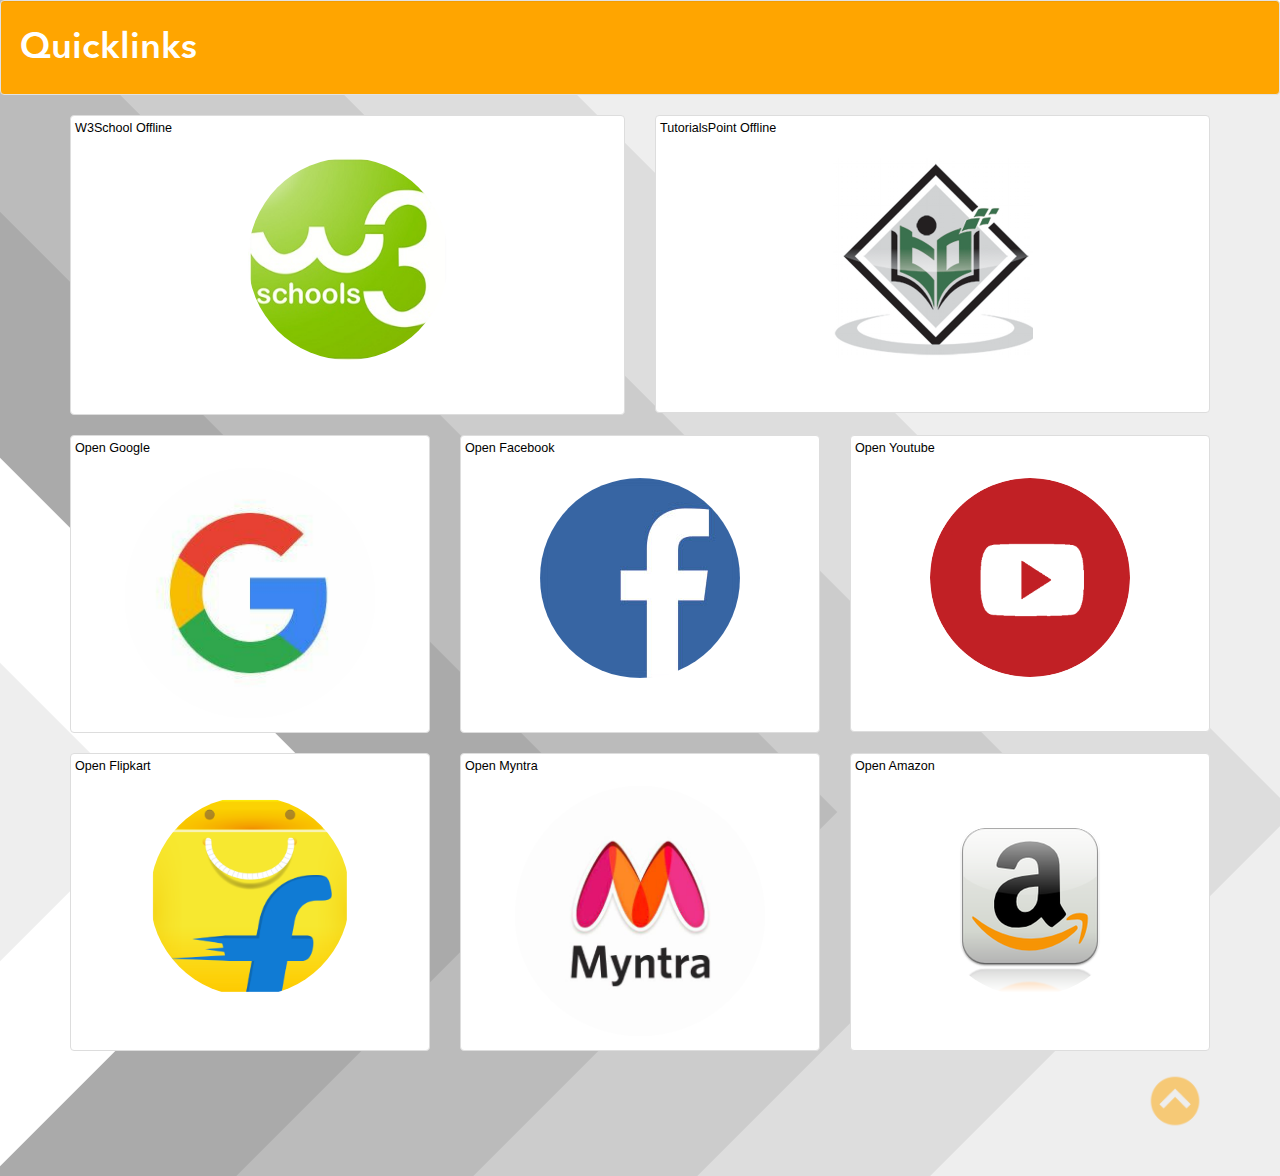
<file: index.html>
<!DOCTYPE html>
<html>

<head>
    <title>Quick-Links</title>
    <link rel="icon" href="images/logo.png">
    <meta charset="utf-8">
    <meta name="viewport" content="width=device-width, initial-scale=1.0">
    <link rel="stylesheet" type="text/css" href="css/test.css">
    <link rel="stylesheet" type="text/css" href="https://maxcdn.bootstrapcdn.com/bootstrap/3.3.6/css/bootstrap.css">
    <script src="https://ajax.googleapis.com/ajax/libs/jquery/1.12.2/jquery.min.js"></script>
</head>

<body>
    <div class="container-fluid well" id="quicklink">
        <h1 id="hatch">Quicklinks</h1>
    </div>
    <div id="back" class="container">
        <div class="row">
            <div class="col-md-6 col-sm-6">
                <a class="thumbnail" target="_blank" id="r1c1" href="file:///C:/My%20Web%20Sites/W3School/www.w3schools.com/index.html" style="padding-bottom: 54px;">
                    <p id="top">W3School Offline</p>
                    <img src="images/w3school.jpg" alt="W3School Offline" class="img-circle logoimage2" style="height: 202px">
                </a>
            </div>
            <div class="col-md-6 col-sm-6">
                <a class="thumbnail" target="_blank" id="r1c2" href="file:///C:/My%20Web%20Sites/www.tutorialspoint.com/index.html" style="padding-bottom: 54px;">
                    <p>TutorialsPoint Offline</p>
                    <img src="images/tutorialspoint.jpg" alt="TutorialsPoint Offline" class="img-rounded logoimage2">
                </a>
            </div>
        </div>
        <div class="row">
            <div class="col-md-4">
                <a class="thumbnail" target="_blank" id="r2c1" href="http://www.google.co.in">
                    <p>Open Google</p>
                    <img src="images/google.jpg" alt="Google" class="img-circle logoimage">
                </a>
            </div>
            <div class="col-md-4 col-sm-6">
                <a class="thumbnail" target="_blank" id="r2c2" href="http://www.facebok.com" style="padding-bottom: 54px;">
                    <p>Open Facebook</p>
                    <img src="images/facebook.jpg" alt="Facebook" class="img-circle logoimage2">
                </a>
            </div>
            <div class="col-md-4 col-sm-6">
                <a class="thumbnail" target="_blank" id="r2c3" href="http://www.youtube.com" style="padding-bottom: 54px;">
                    <p>Open Youtube</p>
                    <img src="images/youtube.jpg" alt="Youtube" class="img-circle logoimage2">
                </a>
            </div>
        </div>
        <div class="row">
            <div class="col-md-4">
                <a class="thumbnail" target="_blank" id="r3c1" href="http://www.flipkart.com" style="padding-bottom: 54px;">
                    <p>Open Flipkart</p>
                    <img src="images/flipkart.jpg" alt="Flipkart" class="img-circle logoimage2">
                </a>
            </div>
            <div class="col-md-4 col-sm-6">
                <a class="thumbnail" target="_blank" id="r3c2" href="http://www.myntra.com">
                    <p>Open Myntra</p>
                    <img src="images/myntra.jpg" alt="Myntra" class="img-circle logoimage">
                </a>
            </div>
            <div class="col-md-4 col-sm-6">
                <a class="thumbnail" target="_blank" id="r3c3" href="http://www.amazon.in" style="padding-bottom: 54px;">
                    <p>Open Amazon</p>
                    <img src="images/amazon.jpg" alt="Amazon" class="img-circle logoimage2">
                </a>
            </div>
        </div>
    </div>
    <div class="container-fluid">
        <a href="#hatch"><img id="gotop" class="img-circle" src="images/totop.png"></a>
    </div>
</body>

</html>
</file>
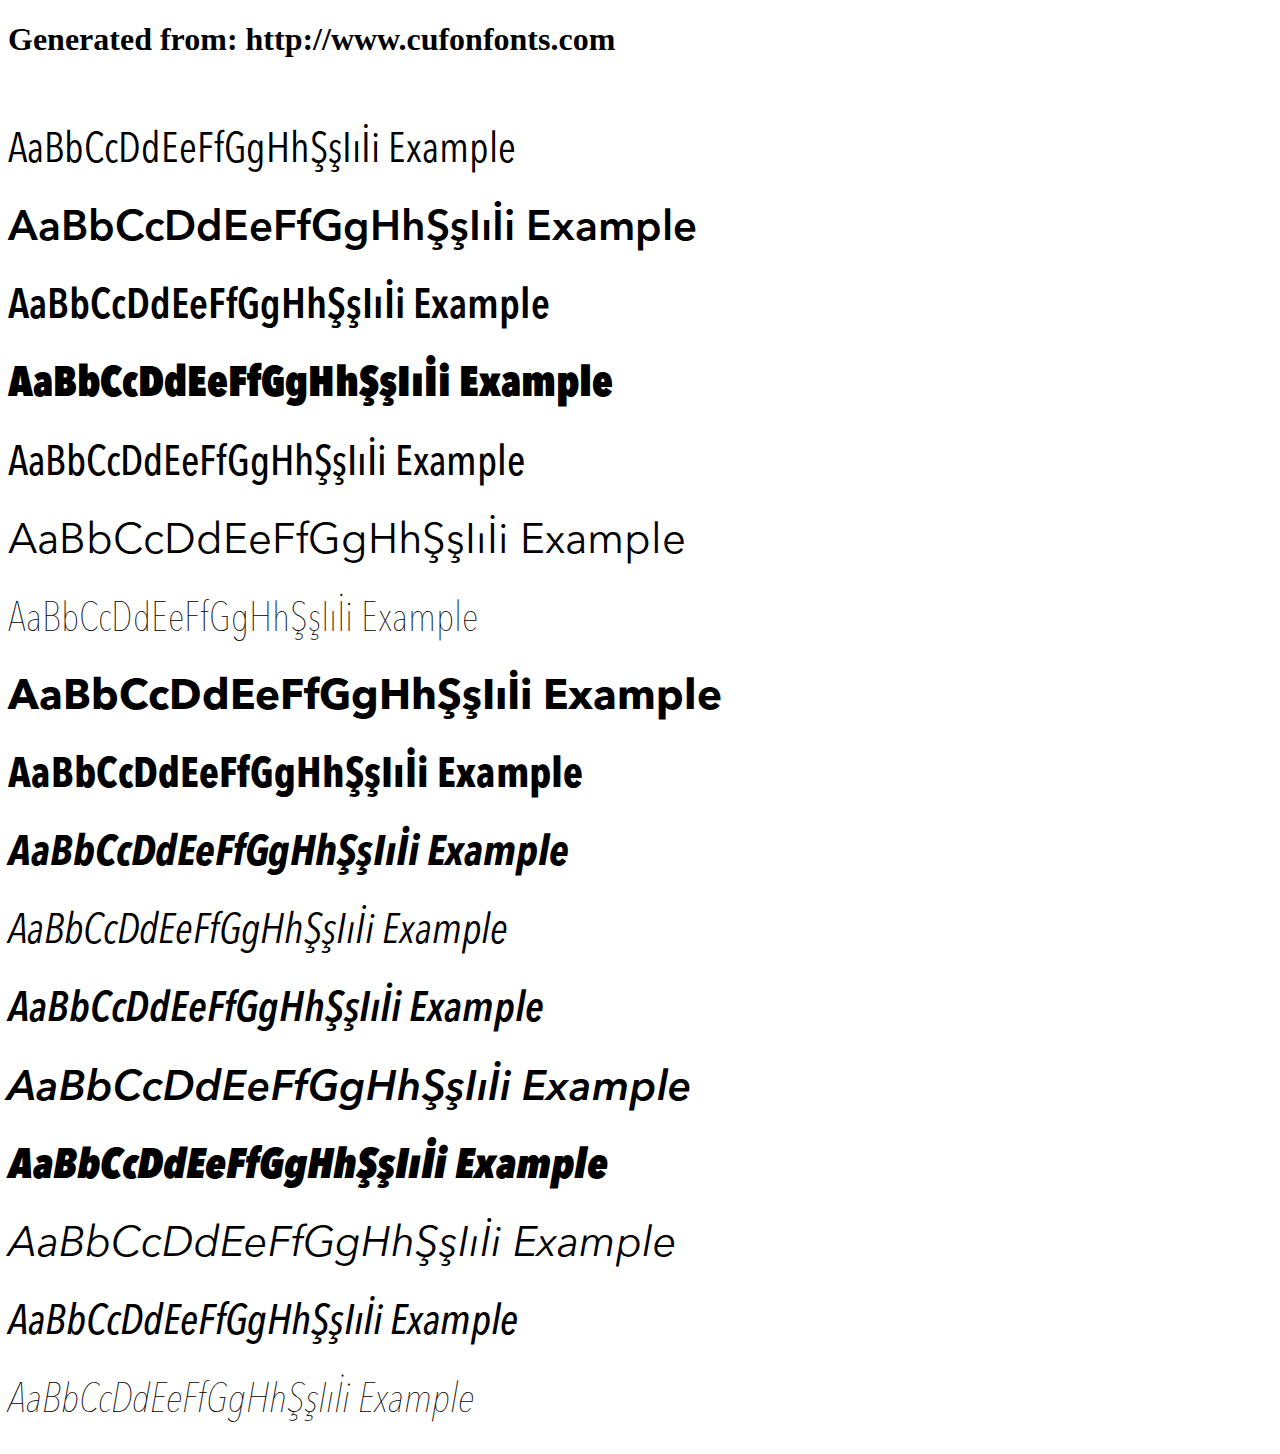
<file: fonts/example.html>
<!DOCTYPE html>
<html xmlns="http://www.w3.org/1999/xhtml">
<head>
    <meta http-equiv="Content-Type" content="text/html; charset=utf-8"/>
    <link rel="stylesheet" type="text/css"
          href="style.css"/>
</head>

<body>

<h1>Generated from: http://www.cufonfonts.com</h1><br/>
<h1 style="font-family:'Avenir Next LT Pro Condensed';font-weight:normal;font-size:42px">AaBbCcDdEeFfGgHhŞşIıİi Example</h1>
<h1 style="font-family:'Avenir Next LT Pro Demi';font-weight:normal;font-size:42px">AaBbCcDdEeFfGgHhŞşIıİi Example</h1>
<h1 style="font-family:'Avenir Next LT Pro Demi Condensed';font-weight:normal;font-size:42px">AaBbCcDdEeFfGgHhŞşIıİi Example</h1>
<h1 style="font-family:'Avenir Next LT Pro Heavy Condensed';font-weight:normal;font-size:42px">AaBbCcDdEeFfGgHhŞşIıİi Example</h1>
<h1 style="font-family:'Avenir Next LT Pro Medium Condensed';font-weight:normal;font-size:42px">AaBbCcDdEeFfGgHhŞşIıİi Example</h1>
<h1 style="font-family:'Avenir Next LT Pro Regular';font-weight:normal;font-size:42px">AaBbCcDdEeFfGgHhŞşIıİi Example</h1>
<h1 style="font-family:'Avenir Next LT Pro Ultra Light Condensed';font-weight:normal;font-size:42px">AaBbCcDdEeFfGgHhŞşIıİi Example</h1>
<h1 style="font-family:'Avenir Next LT Pro Bold';font-weight:normal;font-size:42px">AaBbCcDdEeFfGgHhŞşIıİi Example</h1>
<h1 style="font-family:'Avenir Next LT Pro Bold Condensed';font-weight:normal;font-size:42px">AaBbCcDdEeFfGgHhŞşIıİi Example</h1>
<h1 style="font-family:'Avenir Next LT Pro Bold Condensed Italic';font-weight:normal;font-size:42px">AaBbCcDdEeFfGgHhŞşIıİi Example</h1>
<h1 style="font-family:'Avenir Next LT Pro Condensed Italic';font-weight:normal;font-size:42px">AaBbCcDdEeFfGgHhŞşIıİi Example</h1>
<h1 style="font-family:'Avenir Next LT Pro Demi Condensed Italic';font-weight:normal;font-size:42px">AaBbCcDdEeFfGgHhŞşIıİi Example</h1>
<h1 style="font-family:'Avenir Next LT Pro Demi Italic';font-weight:normal;font-size:42px">AaBbCcDdEeFfGgHhŞşIıİi Example</h1>
<h1 style="font-family:'Avenir Next LT Pro Heavy Condensed Italic';font-weight:normal;font-size:42px">AaBbCcDdEeFfGgHhŞşIıİi Example</h1>
<h1 style="font-family:'Avenir Next LT Pro Italic';font-weight:normal;font-size:42px">AaBbCcDdEeFfGgHhŞşIıİi Example</h1>
<h1 style="font-family:'Avenir Next LT Pro Medium Condensed Italic';font-weight:normal;font-size:42px">AaBbCcDdEeFfGgHhŞşIıİi Example</h1>
<h1 style="font-family:'Avenir Next LT Pro Ultra Light Condensed Italic';font-weight:normal;font-size:42px">AaBbCcDdEeFfGgHhŞşIıİi Example</h1>


</body>
</html>
</file>
<file: css/test.css>
@import url(https://fonts.googleapis.com/css?family=Titillium+Web:200,400,600);
body {
    background-image: url("../images/background3.jpg");
    background-attachment: fixed;
    background-repeat: no-repeat;
}

#quicklink {
    background-color: #ffa500;
}

@font-face {
    font-family: "myfamily";
    src: url("../fonts/F&C.woff");
}

@font-face {
    font-family: "myfamily2";
    src: url("../fonts/AvenirNextLTPro-Demi.woff");
}

#hatch {
    font-family: "myfamily2";
    color: white;
    font-weight: 100;
    padding-top: 50px;
    margin-top: -40px;
    margin-bottom: 5px;
}

p {
    font-family: helvetica;
    font-size: 90%;
    color: black;
}

.logoimage {
    width: 250px;
    height: 250px;
    padding-bottom: 10px;
}

.logoimage2 {
    width: 200px;
    height: 200px;
    margin-top: 20px;
}

#gotop {
    height: 60px;
    width: 60px;
    float: right;
    right: 100px;
    margin-bottom: 45px;
    margin-right: 60px;
    opacity: 0.5;
    -webkit-transition: width 0.5s, height 0.5s, opacity 0.5s, box-shadow 0.5s, transform 0.5s, margin-bottom 0.5s, margin-right 0.5s;
    transition: width 0.5s, height 0.5s, opacity 0.5s, box-shadow 0.5s, transform 0.5s, margin-bottom 0.5s, margin-right 0.5s;
}

#gotop:hover {
    width: 80px;
    height: 80px;
    transform: rotate(360deg);
    opacity: 1.0;
    box-shadow: 5px 5px 7px #696969;
    margin-right: 50px;
    margin-bottom: 25px;
}

#r1c1:hover {
    background-color: rgba(179, 255, 102, 0.5);
    box-shadow: 5px 5px 5px #696969;
    
}

#r1c2:hover {
    background-color: rgba(68, 102, 0, 0.3);
    box-shadow: 5px 5px 5px #696969;
    
}

#r2c1:hover {
    background-color: rgba(200, 200, 200, 0.7);
    box-shadow: 5px 5px 5px #696969;
    
}

#r2c2:hover {
    background-color: rgba(77, 121, 255, 0.4);
    box-shadow: 5px 5px 5px #696969;
}

#r2c3:hover {
    background-color: rgba(192, 32, 37, 0.4);
    box-shadow: 5px 5px 5px #696969;
}

#r3c1:hover {
    background-color: rgba(247, 232, 48, 0.4);
    box-shadow: 5px 5px 5px #696969;
}

#r3c2:hover {
    background-color: rgba(255, 1, 65, 0.4);
    box-shadow: 5px 5px 5px #696969;
}

#r3c3:hover {
    background-color: rgba(0, 0, 0, 0.4);
    box-shadow: 5px 5px 5px #696969;
}
</file>
<file: fonts/style.css>
/* #### Generated By: http://www.cufonfonts.com #### */

@font-face {
font-family: 'Avenir Next LT Pro Condensed';
font-style: normal;
font-weight: normal;
src: local('Avenir Next LT Pro Condensed'), url('AvenirNextLTPro-Cn.woff') format('woff');
}


@font-face {
font-family: 'Avenir Next LT Pro Demi';
font-style: normal;
font-weight: normal;
src: local('Avenir Next LT Pro Demi'), url('AvenirNextLTPro-Demi.woff') format('woff');
}


@font-face {
font-family: 'Avenir Next LT Pro Demi Condensed';
font-style: normal;
font-weight: normal;
src: local('Avenir Next LT Pro Demi Condensed'), url('AvenirNextLTPro-DemiCn.woff') format('woff');
}


@font-face {
font-family: 'Avenir Next LT Pro Heavy Condensed';
font-style: normal;
font-weight: normal;
src: local('Avenir Next LT Pro Heavy Condensed'), url('AvenirNextLTPro-HeavyCn.woff') format('woff');
}


@font-face {
font-family: 'Avenir Next LT Pro Medium Condensed';
font-style: normal;
font-weight: normal;
src: local('Avenir Next LT Pro Medium Condensed'), url('AvenirNextLTPro-MediumCn.woff') format('woff');
}


@font-face {
font-family: 'Avenir Next LT Pro Regular';
font-style: normal;
font-weight: normal;
src: local('Avenir Next LT Pro Regular'), url('AvenirNextLTPro-Regular.woff') format('woff');
}


@font-face {
font-family: 'Avenir Next LT Pro Ultra Light Condensed';
font-style: normal;
font-weight: normal;
src: local('Avenir Next LT Pro Ultra Light Condensed'), url('AvenirNextLTPro-UltLtCn.woff') format('woff');
}


@font-face {
font-family: 'Avenir Next LT Pro Bold';
font-style: normal;
font-weight: normal;
src: local('Avenir Next LT Pro Bold'), url('AvenirNextLTPro-Bold.woff') format('woff');
}


@font-face {
font-family: 'Avenir Next LT Pro Bold Condensed';
font-style: normal;
font-weight: normal;
src: local('Avenir Next LT Pro Bold Condensed'), url('AvenirNextLTPro-BoldCn.woff') format('woff');
}


@font-face {
font-family: 'Avenir Next LT Pro Bold Condensed Italic';
font-style: normal;
font-weight: normal;
src: local('Avenir Next LT Pro Bold Condensed Italic'), url('AvenirNextLTPro-BoldCnIt.woff') format('woff');
}


@font-face {
font-family: 'Avenir Next LT Pro Condensed Italic';
font-style: normal;
font-weight: normal;
src: local('Avenir Next LT Pro Condensed Italic'), url('AvenirNextLTPro-CnIt.woff') format('woff');
}


@font-face {
font-family: 'Avenir Next LT Pro Demi Condensed Italic';
font-style: normal;
font-weight: normal;
src: local('Avenir Next LT Pro Demi Condensed Italic'), url('AvenirNextLTPro-DemiCnIt.woff') format('woff');
}


@font-face {
font-family: 'Avenir Next LT Pro Demi Italic';
font-style: normal;
font-weight: normal;
src: local('Avenir Next LT Pro Demi Italic'), url('AvenirNextLTPro-DemiIt.woff') format('woff');
}


@font-face {
font-family: 'Avenir Next LT Pro Heavy Condensed Italic';
font-style: normal;
font-weight: normal;
src: local('Avenir Next LT Pro Heavy Condensed Italic'), url('AvenirNextLTPro-HeavyCnIt.woff') format('woff');
}


@font-face {
font-family: 'Avenir Next LT Pro Italic';
font-style: normal;
font-weight: normal;
src: local('Avenir Next LT Pro Italic'), url('AvenirNextLTPro-It.woff') format('woff');
}


@font-face {
font-family: 'Avenir Next LT Pro Medium Condensed Italic';
font-style: normal;
font-weight: normal;
src: local('Avenir Next LT Pro Medium Condensed Italic'), url('AvenirNextLTPro-MediumCnIt.woff') format('woff');
}


@font-face {
font-family: 'Avenir Next LT Pro Ultra Light Condensed Italic';
font-style: normal;
font-weight: normal;
src: local('Avenir Next LT Pro Ultra Light Condensed Italic'), url('AvenirNextLTPro-UltLtCnIt.woff') format('woff');
}
</file>
